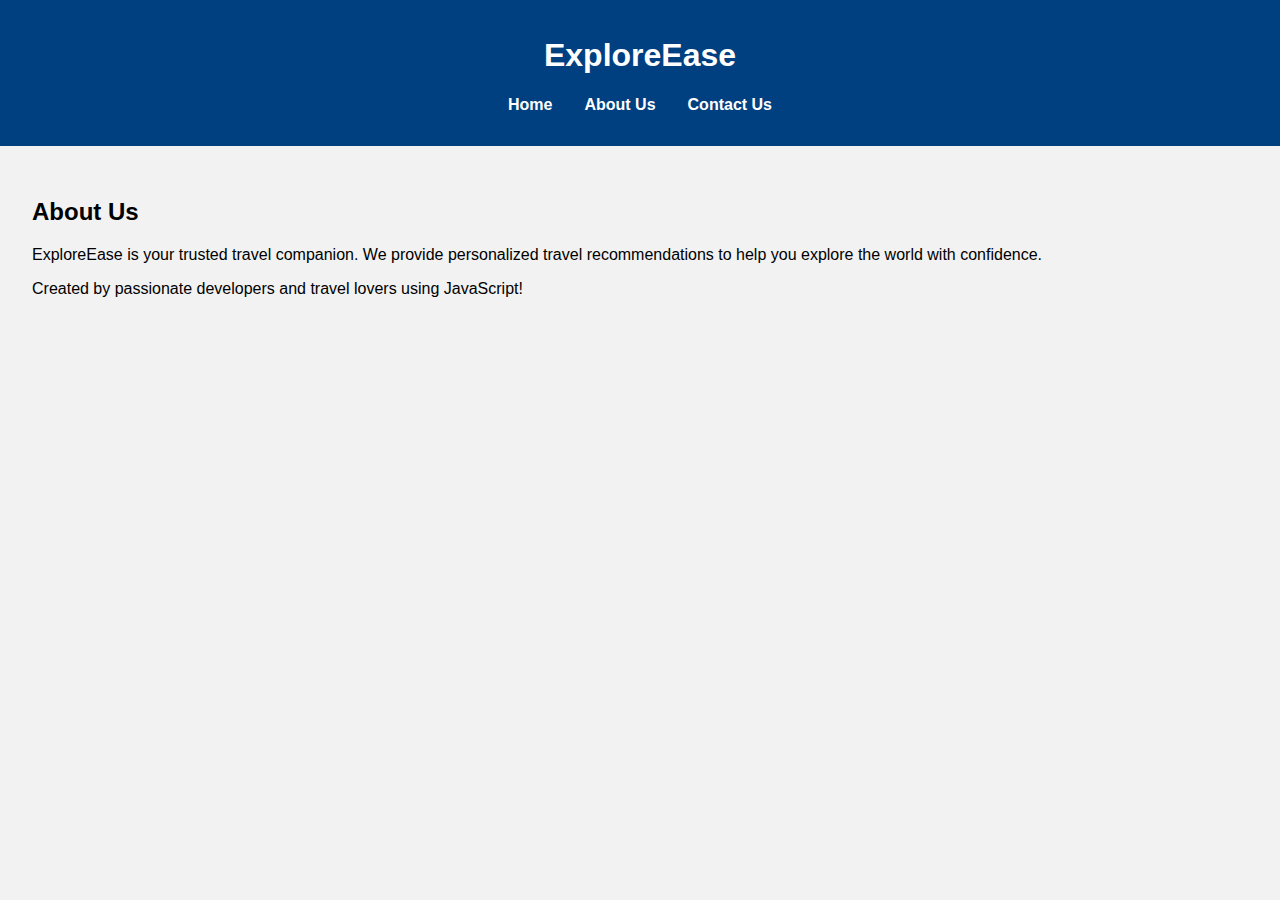
<file: about.html>
<!DOCTYPE html>
<html lang="en">
<head>
  <meta charset="UTF-8" />
  <title>ExploreEase - About Us</title>
  <link rel="stylesheet" href="style.css"/>
</head>
<body>
  <header>
    <h1>ExploreEase</h1>
    <nav>
      <ul>
        <li><a href="index.html">Home</a></li>
        <li><a href="about.html">About Us</a></li>
        <li><a href="contact.html">Contact Us</a></li>
      </ul>
    </nav>
  </header>

  <main>
    <h2>About Us</h2>
    <p>ExploreEase is your trusted travel companion. We provide personalized travel recommendations to help you explore the world with confidence.</p>
    <p>Created by passionate developers and travel lovers using JavaScript!</p>
  </main>
</body>
</html>
</file>
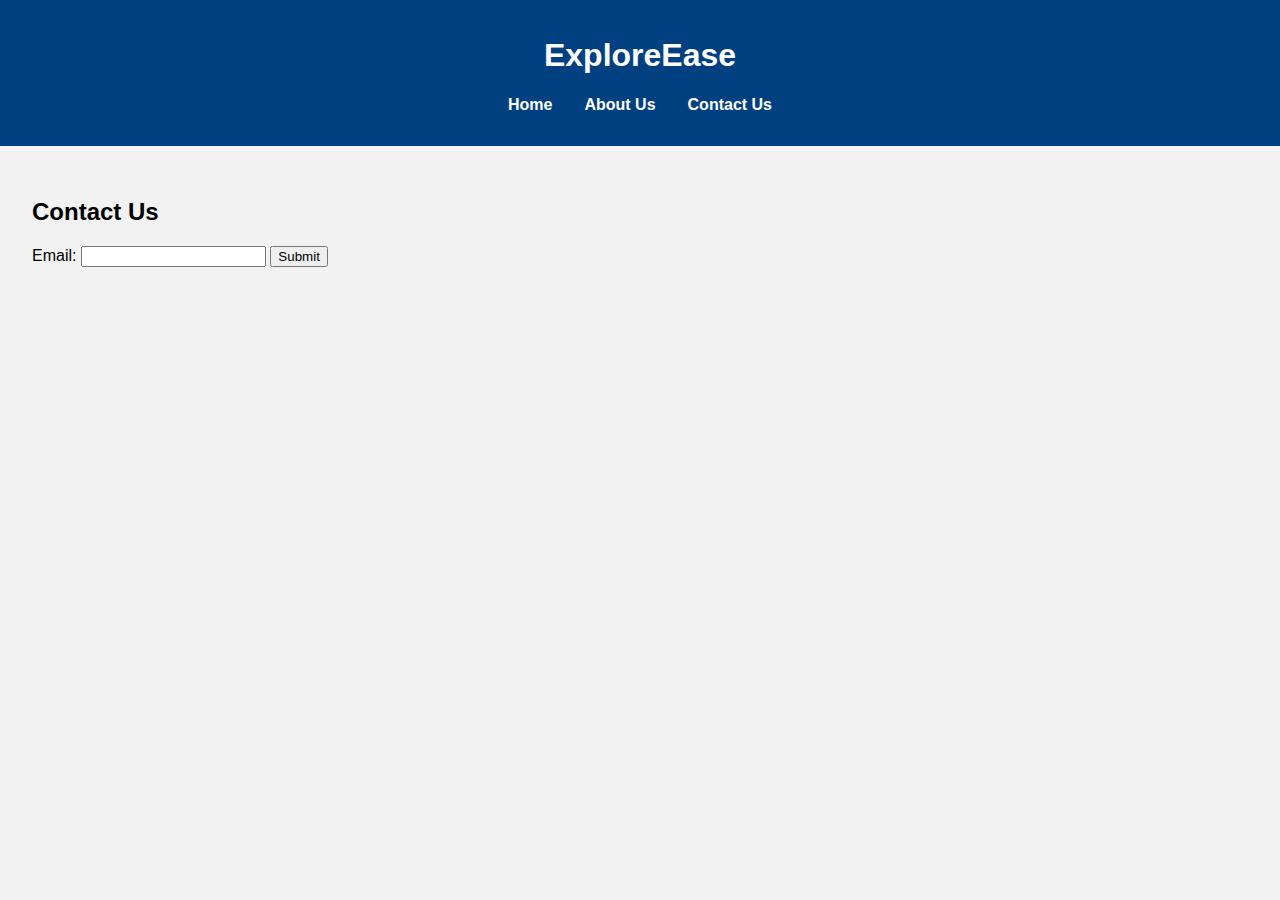
<file: Contact.html>
<!DOCTYPE html>
<html lang="en">
<head>
  <meta charset="UTF-8" />
  <title>ExploreEase - Contact Us</title>
  <link rel="stylesheet" href="style.css"/>
</head>
<body>
  <header>
    <h1>ExploreEase</h1>
    <nav>
      <ul>
        <li><a href="index.html">Home</a></li>
        <li><a href="about.html">About Us</a></li>
        <li><a href="contact.html">Contact Us</a></li>
      </ul>
    </nav>
  </header>

  <main>
    <h2>Contact Us</h2>
    <form id="contactForm">
      <label for="email">Email:</label>
      <input type="email" id="email" required />
      <button type="submit">Submit</button>
    </form>
  </main>

  <script src="script.js"></script>
</body>
</html>
</file>
<file: style.css>
body {
  font-family: Arial, sans-serif;
  margin: 0;
  padding: 0;
  background-color: #f2f2f2;
}

header {
  background-color: #004080;
  color: white;
  padding: 1rem;
  text-align: center;
}

nav ul {
  list-style: none;
  padding: 0;
  display: flex;
  justify-content: center;
}

nav ul li {
  margin: 0 1rem;
}

nav a {
  color: white;
  text-decoration: none;
  font-weight: bold;
}

main {
  padding: 2rem;
}

.recommendation {
  display: flex;
  gap: 1rem;
  margin-top: 1rem;
}

.recommendation img {
  width: 300px;
  height: 200px;
  object-fit: cover;
  border-radius: 8px;
}
</file>
